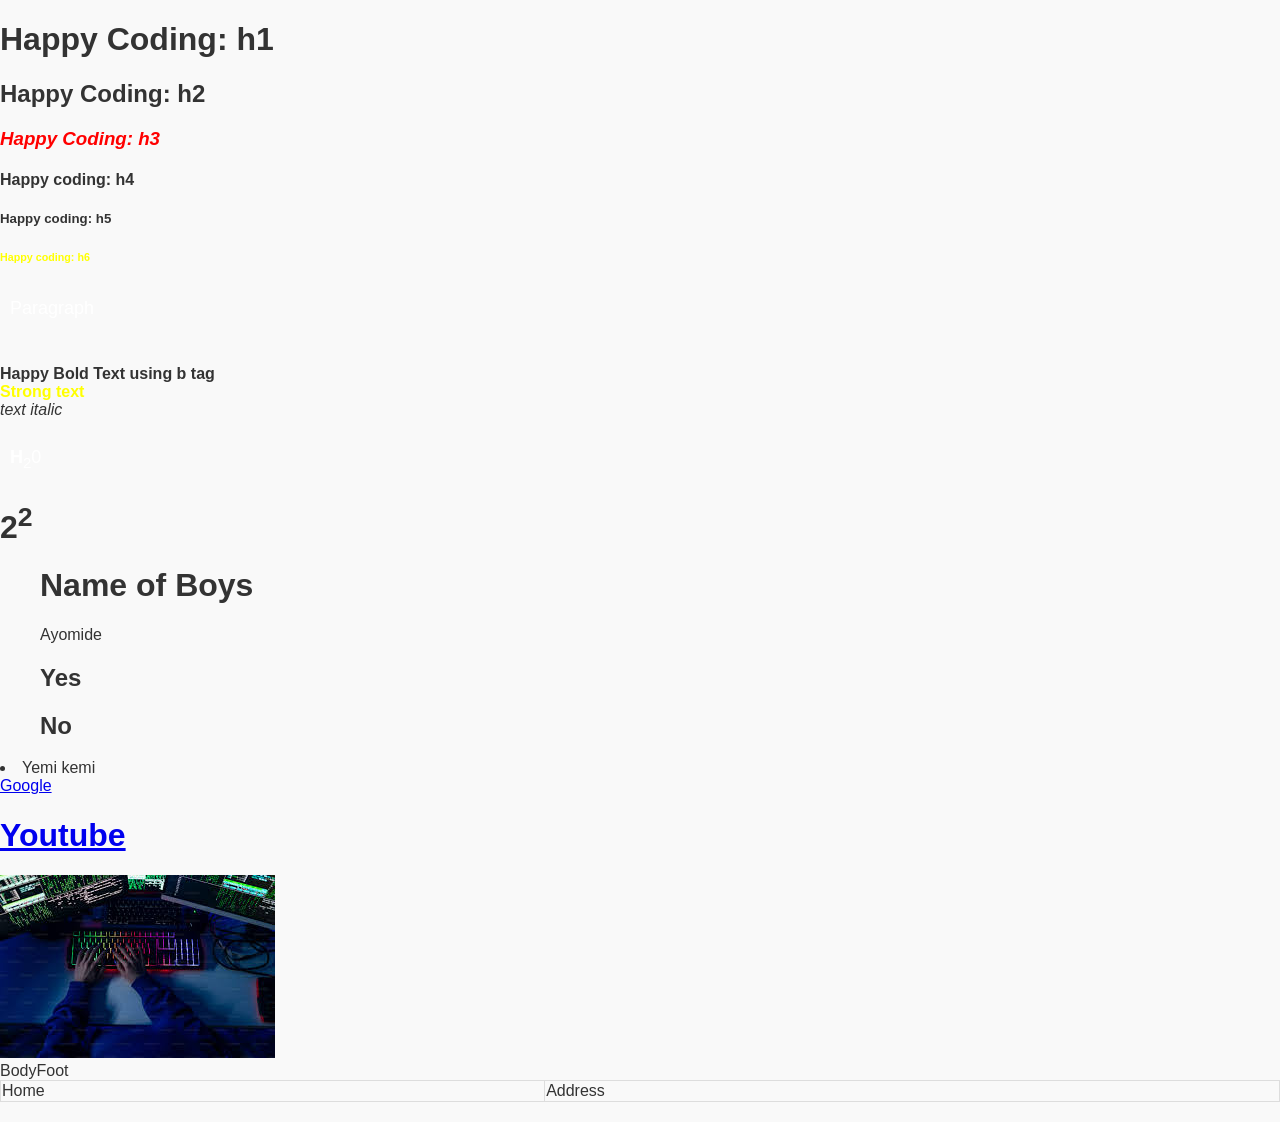
<file: index.html>
<!DOCTYPE html>
<html lang="en">
  <head>
    <meta charset="UTF-8" />
    <meta name="viewport" content="width=device-width, initial-scale=1.0" />
    <title>CTYProject</title>
    <style>
        p {
            color: white;
            font-size: large;
            padding: 10px;
        }

        .text{
            color: yellow;
        }
    </style>
    <link rel="stylesheet" href="styles.css">
  </head>


  <body >
    <h1>Happy Coding: h1</h1>
    <h2>Happy Coding: h2</h2>
    <h3 style="font-style: italic; color: red;">Happy Coding: h3</h3>
    <h4>Happy coding: h4</h4>
    <h5>Happy coding: h5</h5>
    <h6 class="text">Happy coding: h6</h6>

    <p>Paragraph</p>
    <br />
    <b>Happy Bold Text using b tag</b><br />
    <strong class="text">Strong text </strong><br />
    <i>text italic</i><br />

    <p><strong>H</strong><sub>2</sub>0</p>
    <h1>2<sup>2</sup></h1>

    <ul>
      <h1>Name of Boys</h1>
    </ul>
    <ol>
      Ayomide
      <br />
      <h2>Yes</h2>
      <h2>No</h2>
    </ol>
    <li>Yemi kemi</li>

    <a href="https://meet.google.com/txp-uung-vnx">Google</a>
    <h1><a href="https://www.youtube.com/">Youtube</a></h1>

    <img
      src="[data-uri]"
      alt="Image"
    />
    <br/>

    <table>
        <thead><tr>
            <td>Home</td>
            <td>Address</td>
        </tr></thead>
        <tbody>Body</tbody>
        <tfoot>Foot</tfoot>
    </table>
  </body>
</html>
</file>
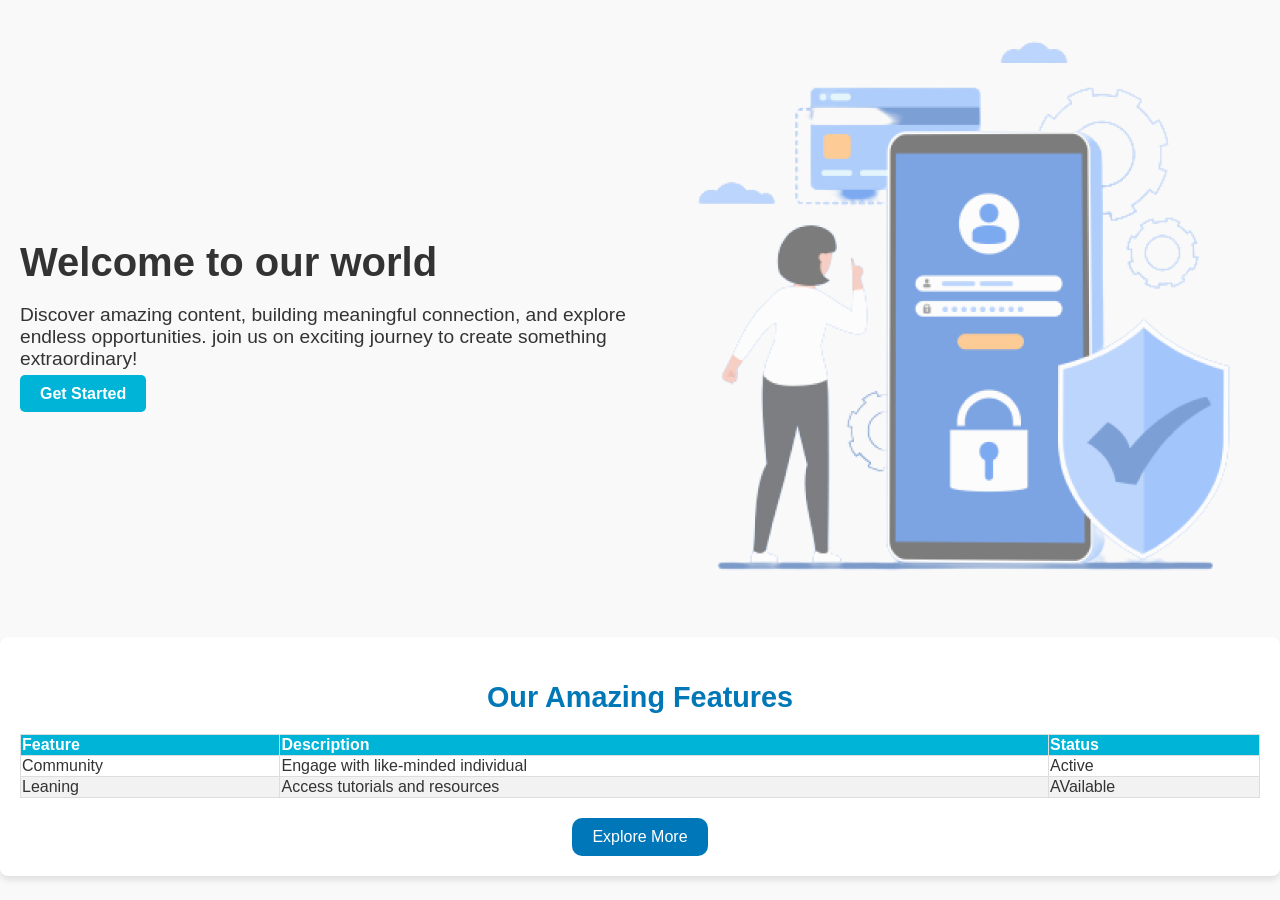
<file: page.html>
<!DOCTYPE html>
<html lang="en">
  <head>
    <meta charset="UTF-8" />
    <meta name="viewport" content="width=device-width, initial-scale=1.0" />
    <title>CTYProject</title>

    <link rel="stylesheet" href="styles.css" />
  </head>

  <body>
    <div class="intro-section">
      <div class="intro-content">
        <h1>Welcome to our world</h1>
        <p>
          Discover amazing content, building meaningful connection, and explore
          endless opportunities. join us on exciting journey to create something
          extraordinary!
        </p>
        <a href="https://www.google.com">Get Started</a>
      </div>

      <div class="intro-image">
        <img
        src="image.png"
          alt="Image"
        />
      </div>
    </div>
    <div class="intro-table">
      <h2>Our Amazing Features</h2>
      <table>
        <thead>
          <tr>
            <th>Feature</th>
            <th>Description</th>
            <th>Status</th>
          </tr>
        </thead>
        <tbody>
          <tr>
            <td>Community</td>
            <td>Engage with like-minded individual</td>
            <td>Active</td>
          </tr>

          <tr>
            <td>Leaning</td>
            <td>Access tutorials and resources</td>
            <td>AVailable</td>
          </tr>
        </tbody>
      </table>

      <button>Explore More</button>
    </div>
  </body>
</html>
</file>
<file: styles.css>
body{
    font-family: 'Franklin Gothic Medium', 'Arial Narrow', Arial, sans-serif;
    margin: 0;
    padding: 0;
    background-color: #F9F9F9;
    color: #333;
}

.intro-section {
    display: flex;
    align-items: center;
    justify-content: space-between;
    padding: 20px;
}

.intro-content {
    max-width: 50%;
}

.intro-content h1 {
    font-size: 2.5rem;
    margin-bottom: 10px;
}

.intro-content p {
    font-size: 1.2rem;
    margin-bottom: 15px;
}

.intro-content a {
    text-decoration: none;
    color: white;
    background-color: #00b4d8;
    padding: 10px 20px;
    border-radius: 5px;
    font-weight: bold;
}

.intro-content a:hover {
    font-style: italic;
    color: #0077b6;
}

.intro-image {
  max-width: 50%;
}

.intro-image img {
    max-width: 100%;
  height: auto;
  border-radius: 10px;
}

.intro-table {
  padding: 20px;
  background-color: white;
  margin: 20px auto;
  border-radius: 8px;
  box-shadow: 0 4px 6px rgba(0,0,0,0.1);
}

.intro-table h2 {
    text-align: center;
    margin-bottom: 20px;
    font-size: 1.8rem;
    color: #0077b6;
    cursor: pointer;
}

table {
    width: 100%;
    border-collapse: collapse;
    margin-bottom: 20px;
}

table th, table td {
    border: 1px solid #ddd;
    pad: 10px;
    text-align: left;
}

table th {
    background-color: #00b4d8;
    color: white;
}

table tr:nth-child(even) {
    background-color: #f2f2f2;
}

button {
    display: block;
    margin: 0 auto;
    padding: 10px 20px;
    background-color: #0077b8;
    color: white;
    border: none;
    border-radius: 10px;
    font-size: 1rem;
    cursor: pointer;
    text-align: center;
}

button:hover {
    background-color: #005f8a;
}
</file>
